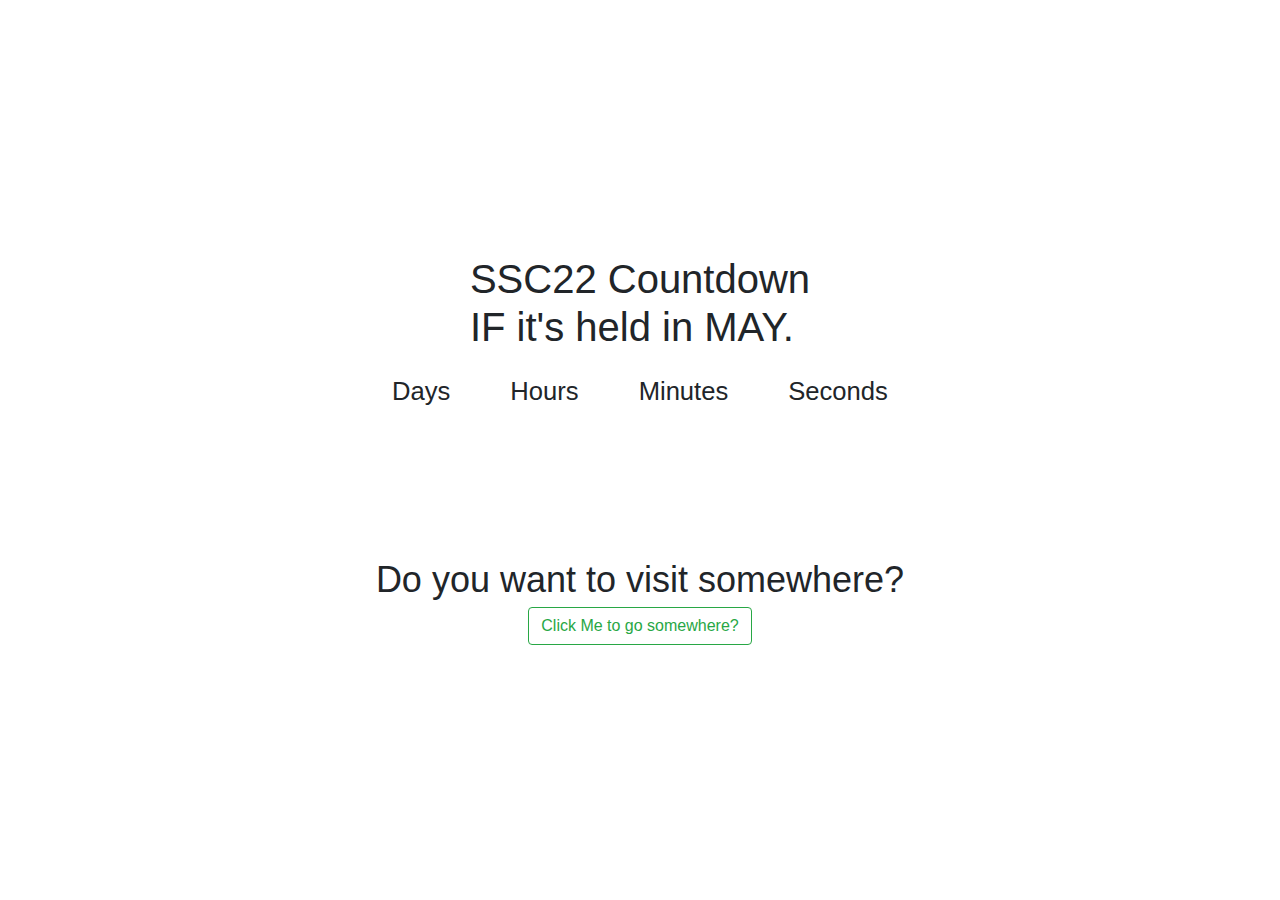
<file: index.html>
<!DOCTYPE html>
<html lang="en">

<head>
 <meta charset="UTF-8" />
 <meta name="viewport" content="width=device-width, initial-scale=1.0" />
 <meta http-equiv="X-UA-Compatible" content="ie=edge" /> 
 <link rel="stylesheet" href="styles.css" /> 
 <link rel="stylesheet" href="https://maxcdn.bootstrapcdn.com/bootstrap/4.0.0/css/bootstrap.min.css" integrity="sha384-Gn5384xqQ1aoWXA+058RXPxPg6fy4IWvTNh0E263XmFcJlSAwiGgFAW/dAiS6JXm" crossorigin="anonymous">
 <title>SSC22 Countdown</title> 
</head>

<body>

 <h1>SSC22 Countdown<br>IF it's held in MAY.<br></h1>

 <div id="countdown" class="countdown">

  <div class="time">
   <h2 id="days"></h2>
   <small>Days</small>
  </div>

  <div class="time">
   <h2 id="hours"></h2>
   <small>Hours</small>
  </div>

  <div class="time">
   <h2 id="minutes"></h2>
   <small>Minutes</small>
  </div>

  <div class="time">
   <h2 id="seconds"></h2>
   <small>Seconds</small>
  </div>

 </div>

 <script src="app.js"></script>
 <header>Do you want to visit somewhere?</header>
  <a href="another.html"target="_blank" ><button type="button" class="btn btn-outline-success">Click Me to go somewhere?</button></a>

</body>
</html>
</file>
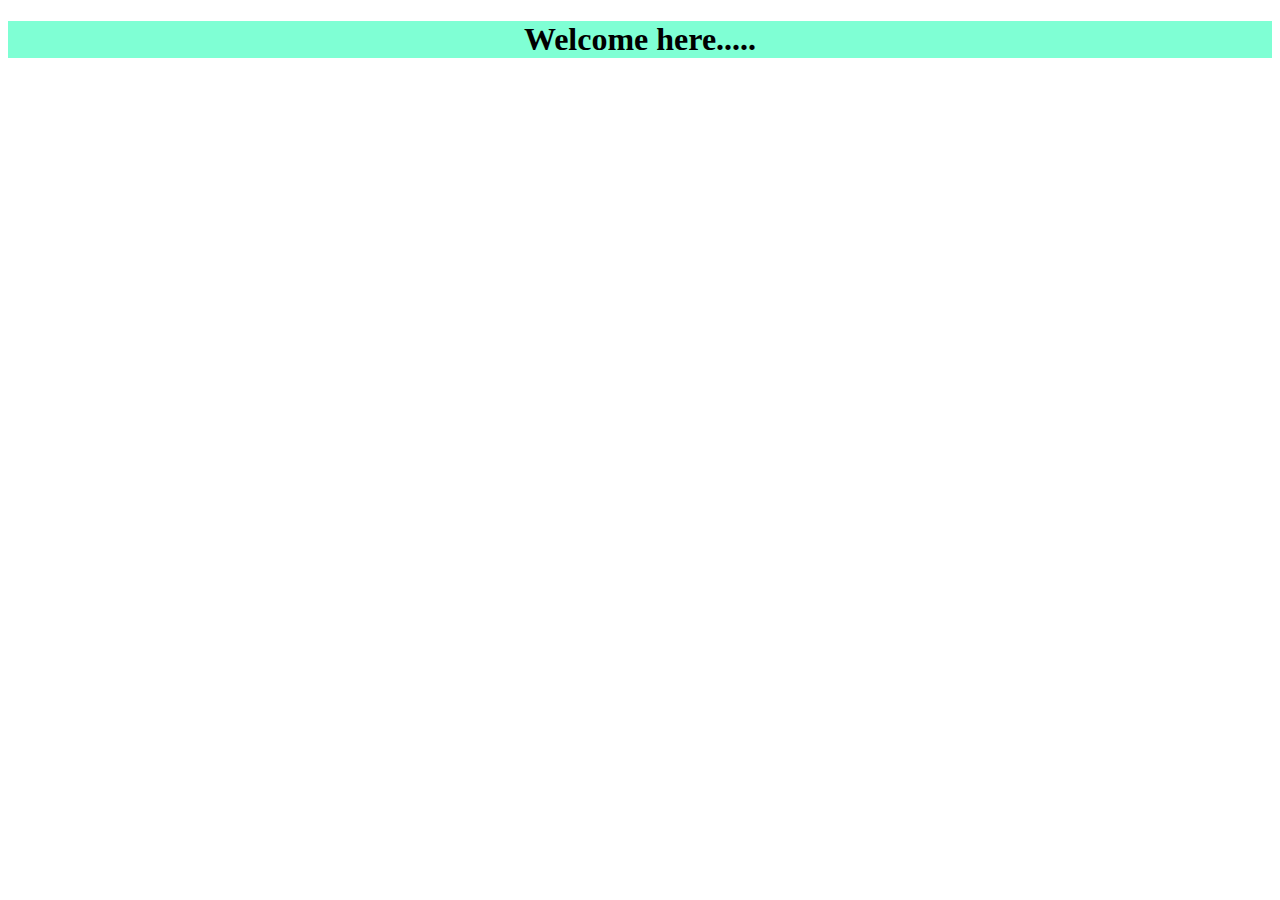
<file: another.html>
<!DOCTYPE html>
<html lang="en">
<head>
    <meta charset="UTF-8">
    <meta http-equiv="X-UA-Compatible" content="IE=edge">
    <meta name="viewport" content="width=device-width, initial-scale=1.0">
    <title>Document</title>
    <style>
      h1{
          text-align: center;
          text-shadow: 10px;
          background-color: aquamarine;
        
      }  
    </style>
</head>
<body>
    <h1>
        Welcome here.....
    </h1>
</body>
</html>
</file>
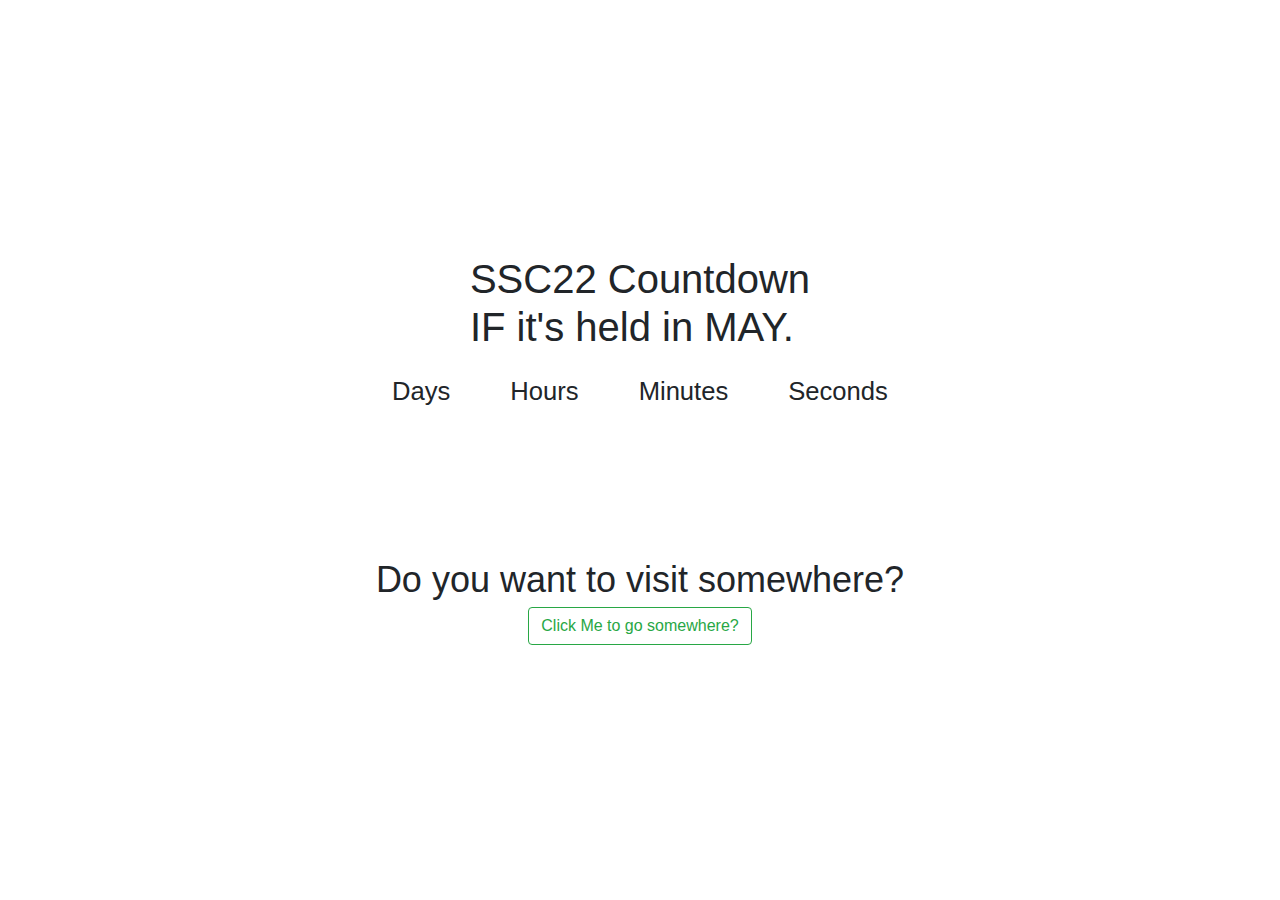
<file: tah.html>
<!DOCTYPE html>
<html lang="en">

<head>
 <meta charset="UTF-8" />
 <meta name="viewport" content="width=device-width, initial-scale=1.0" />
 <meta http-equiv="X-UA-Compatible" content="ie=edge" /> 
 <link rel="stylesheet" href="styles.css" /> 
 <link rel="stylesheet" href="https://maxcdn.bootstrapcdn.com/bootstrap/4.0.0/css/bootstrap.min.css" integrity="sha384-Gn5384xqQ1aoWXA+058RXPxPg6fy4IWvTNh0E263XmFcJlSAwiGgFAW/dAiS6JXm" crossorigin="anonymous">
 <title>SSC22 Countdown</title> 
</head>

<body>

 <h1>SSC22 Countdown<br>IF it's held in MAY.<br></h1>

 <div id="countdown" class="countdown">

  <div class="time">
   <h2 id="days"></h2>
   <small>Days</small>
  </div>

  <div class="time">
   <h2 id="hours"></h2>
   <small>Hours</small>
  </div>

  <div class="time">
   <h2 id="minutes"></h2>
   <small>Minutes</small>
  </div>

  <div class="time">
   <h2 id="seconds"></h2>
   <small>Seconds</small>
  </div>

 </div>

 <script src="app.js"></script>
 <header>Do you want to visit somewhere?</header>
  <a href="another.html"target="_blank" ><button type="button" class="btn btn-outline-success">Click Me to go somewhere?</button></a>

</body>
</html>
</file>
<file: styles.css>
@import url('https://fonts.googleapis.com/css2?family=Poppins:wght@300;400;700&display=swap');

* {
	box-sizing: border-box;
}

body {
	background-image: url(https://images.unsplash.com/photo-1517299321609-52687d1bc55a?ixid=MXwxMjA3fDB8MHxwaG90by1wYWdlfHx8fGVufDB8fHw%3D&ixlib=rb-1.2.1&auto=format&fit=crop&w=750&q=80);
	background-repeat: no-repeat;
	background-size: cover;
	background-position: center center;
	height: 100vh;
	font-family: "Poppins", sans-serif;
	display: flex;
	flex-direction: column;
	align-items: center;
	justify-content: center;
	text-align: center;
	margin: 0;
	overflow: hidden;
}

h1 {
	font-weight: normal;
	font-size: 60px;
	margin: -150px 0 40px;
}

.countdown {
	display: flex;
	transform: scale(2);
}

.time {
	display: flex;
	flex-direction: column;
	align-items: center;
	justify-content: center;
	margin: 15px;
}

.time h2 {
	font-weight: bold;
	font-size: 36px;
	line-height: 1;
	margin: 0 0 5px;
}

@media (max-width: 500px) {
	h1 {
		font-size: 45px;
	}
	.time {
		margin: 5px;
	}
	.time h2 {
		font-size: 12px;
	}
	.time small {
		font-size: 10px;
	}
}
header{
	font-size: 36px;
	padding-top: 140px;
}
</file>
